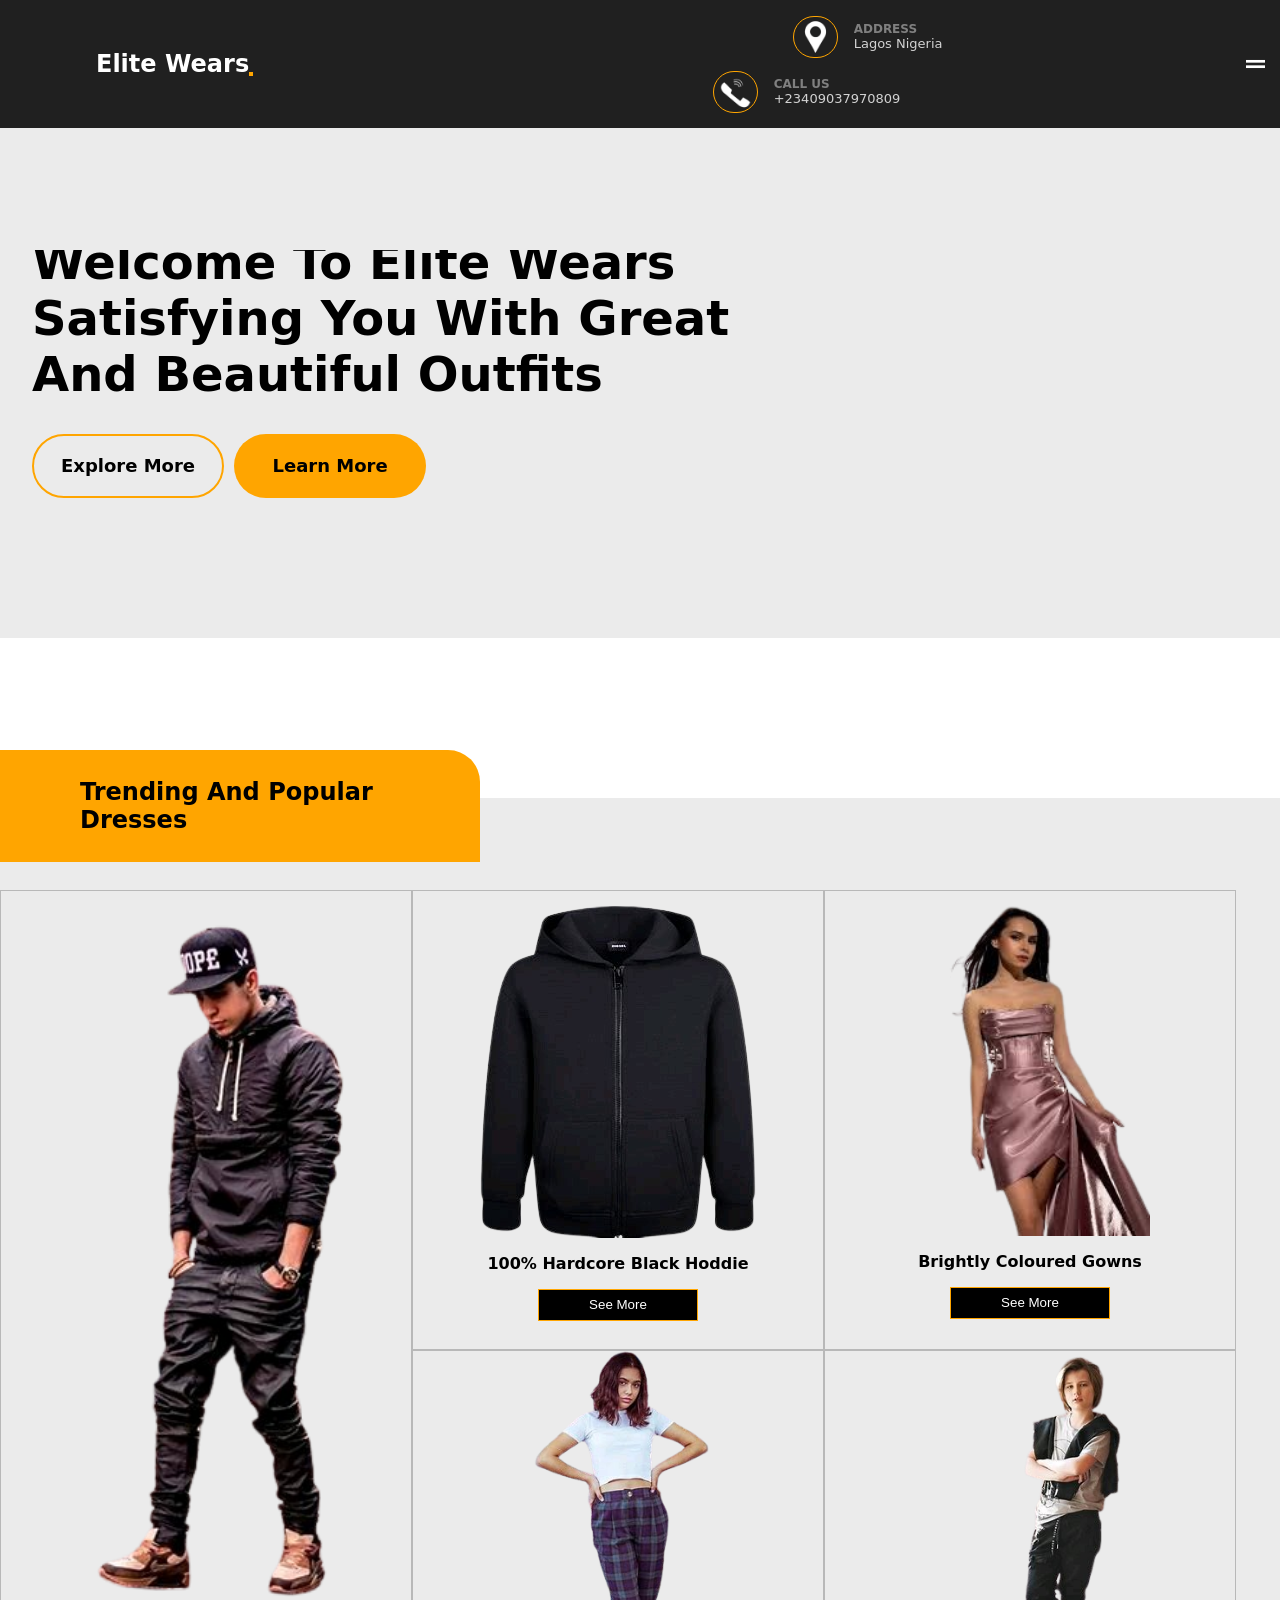
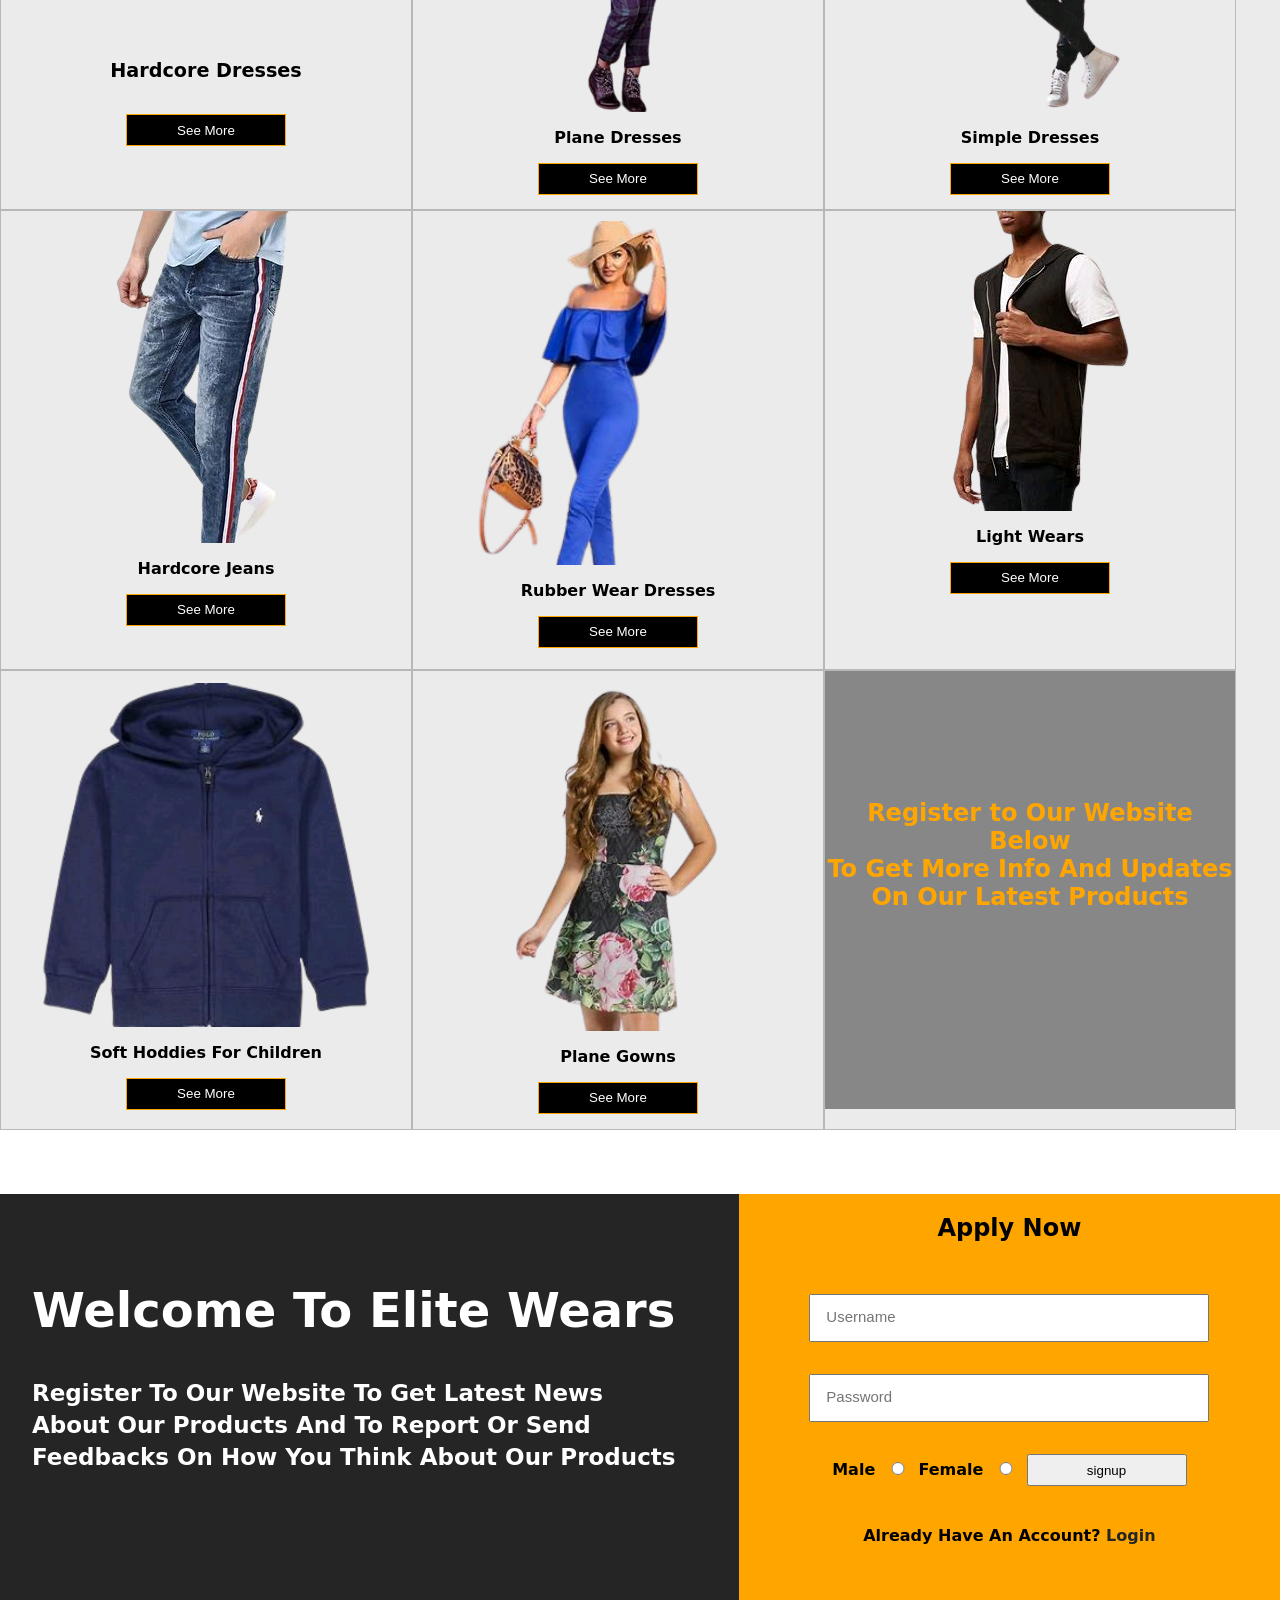
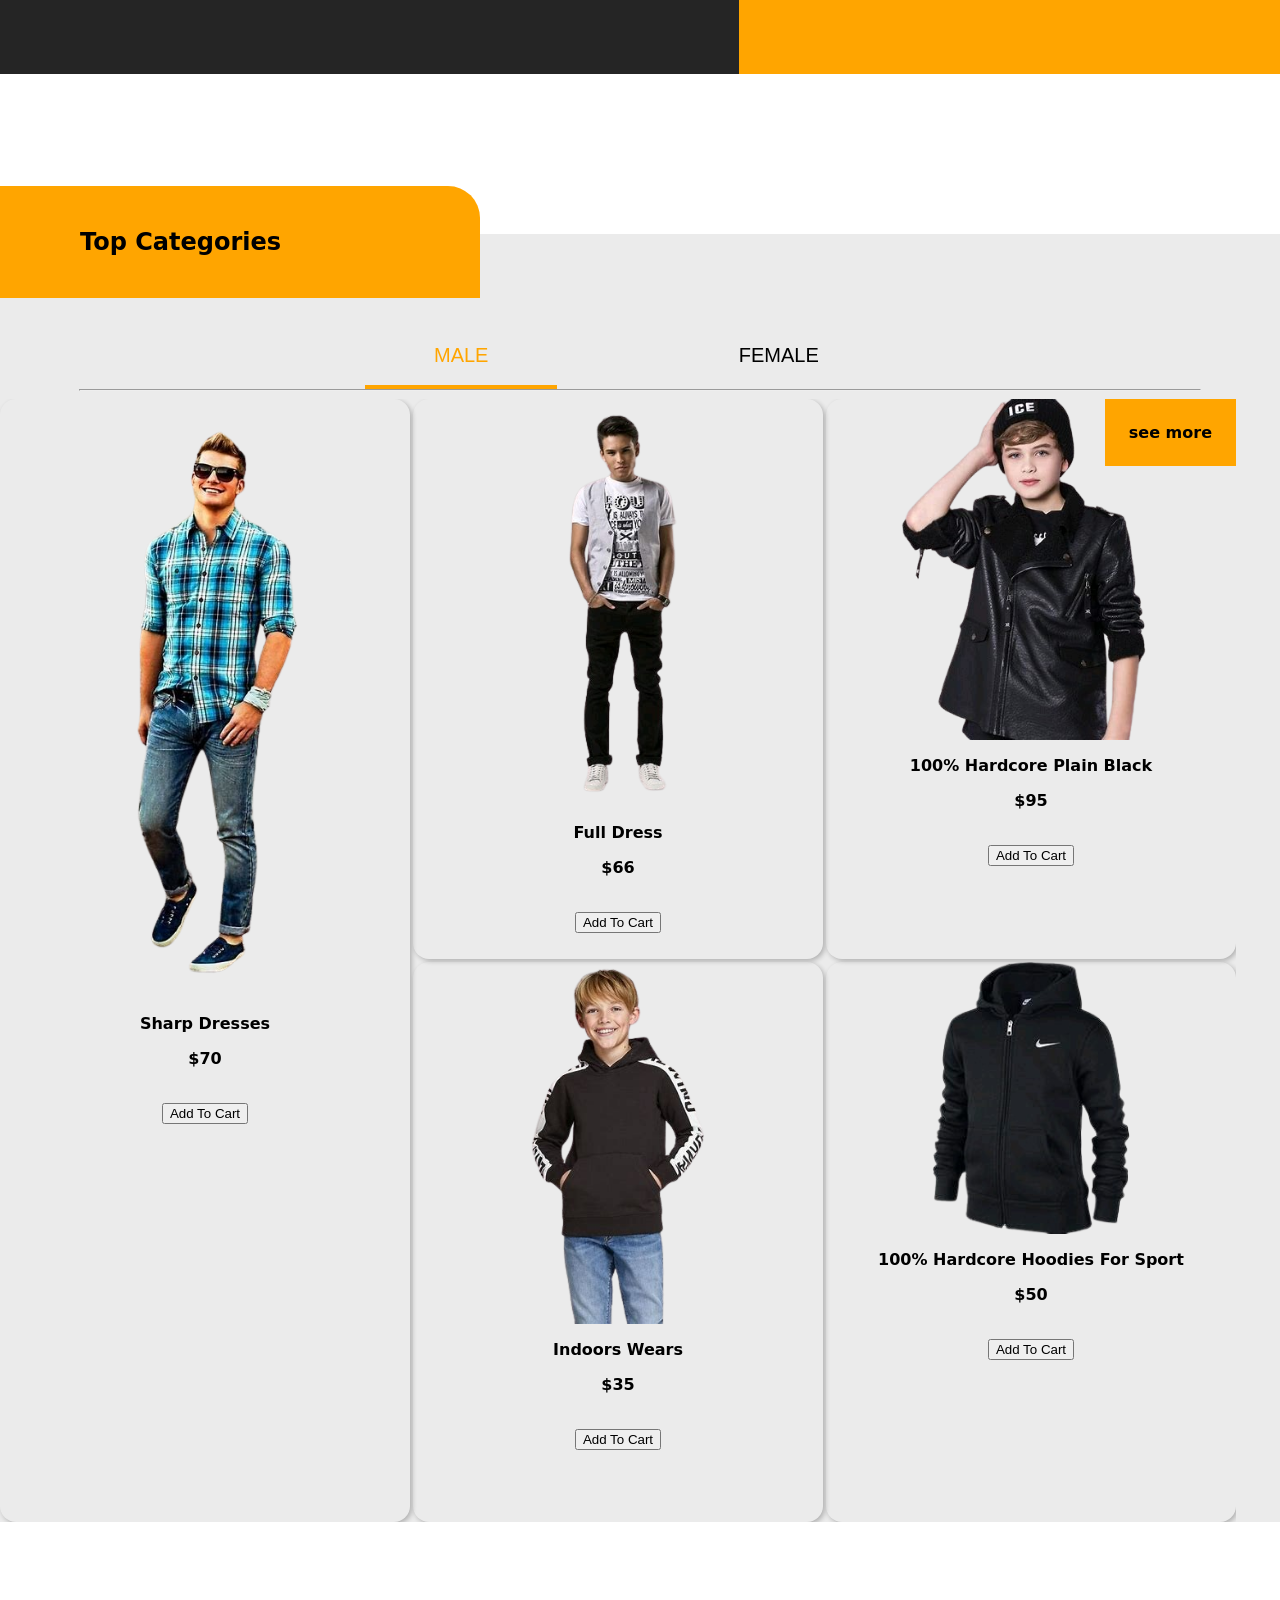
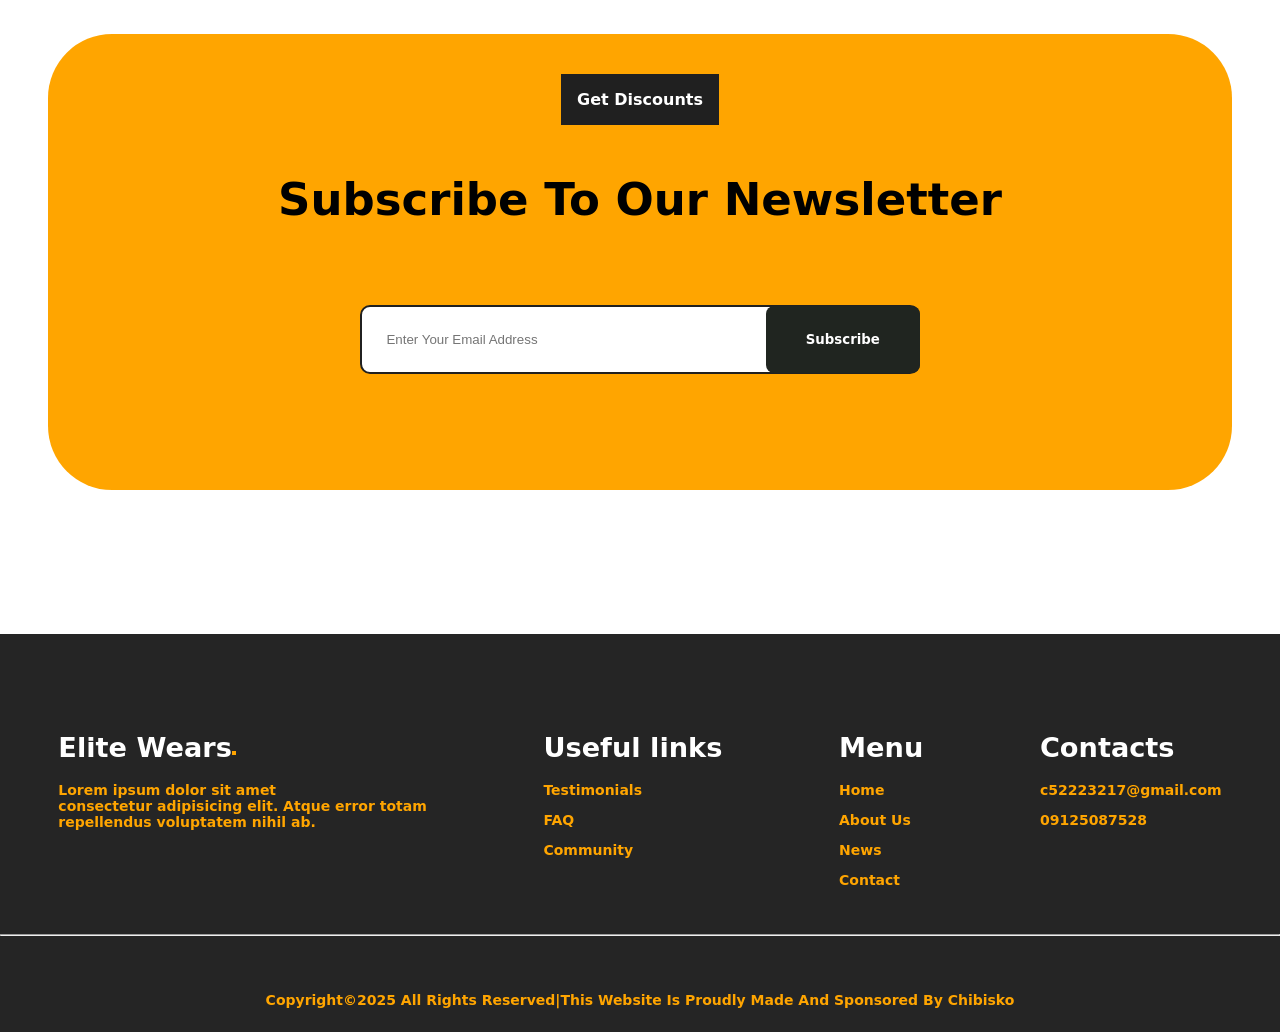
<file: index.html>
<html lang="en">
<head>
    <meta charset="UTF-8">
    <meta name="viewport" content="width=device-width, initial-scale=1.0">
    <title>Elite Wears</title>
    <link rel="stylesheet" href="clothe.css">

    <script src="https://code.jquery.com/jquery-3.7.1.min.js" integrity="sha256-/JqT3SQfawRcv/BIHPThkBvs0OEvtFFmqPF/lYI/Cxo=" crossorigin="anonymous"></script>

    <script> 
       $(document).ready(function() {
        $('.menu').click(function(){
            $('.main2').toggleClass('main3')
        })
       })
    </script>
</head>
<body>
    <!-- start of sroll button -->
    <button class="scroll-button">
        &uArr;
    </button>
    <!-- end of sroll button  -->



    <!-- nav information start -->
    <nav class="information">
        <h1>Elite Wears</h1>

        <div class="enter">
            <div class="location">
                <img src="./img/lo-removebg-preview.png" alt="">
                <p><span>ADDRESS</span> <br>
                    Lagos Nigeria
                </p>
            </div>
            
            <div class="phone">
                <img src="./img/ph-removebg-preview.png" alt="">
                <p><span>CALL US</span> <br>
                    +23409037970809
                </p>
            </div>
        </div>

        <span class="menu">&boxH;</span>
    </nav>
<!-- main nav start -->
    <nav class="main">
        <li><a href="">HOME</a></li>
        <li><a href="">ABOUT</a></li>
        <li><a href="">SERVICES</a></li>
        <li><a href="">BLOG</a></li>
        <li><a href="">CONTACT</a></li>

        <input type="text" placeholder="search for any dress of your choice">
    </nav>

    <!-- main nav end -->

    <!-- start of media-section -->
    <nav class="main2">
        <li><a href="">HOME</a></li>
        <li><a href="">ABOUT</a></li>
        <li><a href="">SERVICES</a></li>
        <li><a href="">BLOG</a></li>
        <li><a href="">CONTACT</a></li>

        <input type="text" placeholder="search for any dress of your choice">

        <h1>ELITE WEARS</h1>
    </nav>
    <!-- end of media-section -->

<!-- start of hdr -->

<header class="header">
    <div class="translate">
    <h1 class="h1">Welcome To Elite Wears <br>Satisfying You With Great <br> And Beautiful Outfits</h1>
    <p><a href=""><button class="explore">Explore More</button></a>
    <a href=""><button class="learn">Learn More</button></a>
    </p>
 </div>

    <img class="image" src="./img/d3-removebg-preview.png" alt="">
</header>
<!-- end of header -->



<!-- start of products container -->

<div class="products-container">
    <div class="title">
        Trending And Popular Dresses
    </div>

    <div class="products-grid">
        <div class="dress-container drc1">
            <img src="./img/eb5ccca5fe44b8fc112e5a278efada3e-removebg-preview.png" alt="">
            <p>Hardcore Dresses</p><br>
            <a href=""><button>See More</button></a>

        </div>

        <div class="dress-container drc2">
            <img src="./img/e05eda39ebef544b2165b4aa9f1a18c7-removebg-preview.png" alt="">
            <p>100% Hardcore Black Hoddie</p>
            <a href=""><button>See More</button></a>
        </div>
        
        <div class="dress-container drc3">
            <img src="./img/d88-removebg-preview.png" alt="">
            <p>Brightly Coloured Gowns</p>
            <a href=""><button>See More</button></a>
        </div>

        <div class="dress-container drc4">
            <img src="./img/d094042a1362e011aa8edb8116d7440d-removebg-preview.png" alt="">
            <p>Plane Dresses</p>
            <a href=""><button>See More</button></a>
        </div>

        <div class="dress-container drc5">
            <img src="./img/bc4916194ad16f5e3db60e88f94b69bc-removebg-preview.png" alt="">
            <p>Simple Dresses</p>
            <a href=""><button>See More</button></a>
        </div>

        <div class="dress-container drc6">
            <img src="./img/142ddfac6110e57dc596422a64d3760e-removebg-preview.png" alt="">
            <p>Hardcore Jeans</p>
            <a href=""><button>See More</button></a>
        </div>

        <div class="dress-container drc7">
            <img src="./img/14572732117736f9ef529be5797c9958-removebg-preview.png" alt="">
            <p>Rubber Wear Dresses</p>
            <a href=""><button>See More</button></a>
        </div>

        <div class="dress-container drc8">
            <img src="./img/1ef19d4d69cb48ee73aa814503c0f353-removebg-preview.png" alt="">
            <p>Light Wears</p>
            <a href=""><button>See More</button></a>
        </div>

        <div class="dress-container drc9">
            <img src="./img/395b1e081e83455e0501576ee7f2bbf9-removebg-preview (1).png" alt="">
            <p>Soft Hoddies For Children</p>
            <a href=""><button>See More</button></a>
        </div>
        <div class="dress-container drc10">
            <img src="./img/04c1b7b9b6efa2a53db0a6052aea8554-removebg-preview.png" alt="">
            <p>Plane Gowns</p>
            <a href=""><button>See More</button></a>
        </div>

        <div class="dress-container">
            <div class="drc11">
                <video muted autoplay loop plays="inline">
                    <source src="./img/2020 Fashion for Teens - Search Images.mp4">
                </video>

                <h2>Register to Our Website Below <br>
                To Get More Info And Updates <br>On Our Latest Products</h2>
            </div>
        </div>
    </div>

</div>

<!-- end of products container -->


<!-- start of form container -->

<section class="section1">
    <div class="child">
        <h1>Welcome To Elite Wears</h1>
        <p>Register To Our Website To Get Latest News <br> About Our Products And To Report Or Send <br>Feedbacks On How You Think About Our Products</p>
    </div>
    <form class="form" action="http://localhost:8000/auth/register" method="post">
        <h1>Apply Now</h1>
        <input type="text" required minlength="3" placeholder="Username" class="user" name="Username">
        <input type="password" required minlength="5" placeholder="Password" class="pass" name="password"><br>
        <label for="male">Male</label>
        <input id="male" type="radio" name="gender" value="Male">
        <label for="female">Female</label>
        <input id="female" type="radio" name="gender" value="Female">
        <input type="submit" value="signup" class="but">
       
        <p>Already Have An Account? <a href="">Login</a></p>


    </form>
</section>

<!-- end of form-container -->

<!-- start of gender-wears-container -->

<div class="gender-wears">
    <div class="description">
        Top Categories
    </div>

    <button class="but" data-product-id="1">MALE</button>
    <button class="but" data-product-id="2">FEMALE</button>
    <hr>
    

    <div class="gender-grid">
        <div class="all"><a href="">See More</a></div>
      
    </div>
</div>

<!-- end of gender-wears-container -->

<!-- start of newsletter -->

<div class="newsletter">
    <span>Get Discounts</span>
    <h4>Subscribe To Our Newsletter</h4><br>

    <input type="email" name="email" placeholder="Enter Your Email Address">
        <button>Subscribe</button>
</div>

<!-- end of newsletter -->


<!-- start of footer -->

<footer class="footer">
    <div class="sub-footer">
        <div>
        <h1 class="footer-logo">Elite Wears</h1>
        <p style="color: orange;">Lorem ipsum dolor sit amet <br>consectetur adipisicing elit. Atque error totam <br>repellendus voluptatem nihil ab.</p>
    </div>
        
            <div>
        <h1>Useful links</h1>
        <p><a href="">Testimonials</a></p>
        <p><a href="">FAQ</a></p>
        <p><a href="">Community</a></p>
    </div>
        
    <div>
        <h1>Menu</h1>
        <p><a href="">Home</a></p>
        <p><a href="">About Us</a></p>
        <p><a href="">News</a></p>
        <p><a href="">Contact</a></p>
    </div>

    <div>
        <h1>Contacts</h1>
        <p><a href="">c52223217@gmail.com</a></p>
        <p><a href="">09125087528</a></p>
    </div>
    </div>
    <hr>
    <div class="copy">
       Copyright&copy;2025 All Rights Reserved|This Website Is Proudly Made And Sponsored By Chibisko
    </div>
</footer>

<!-- end of footer -->

<script type="module" src="/clothe.js"></script>
</body>
</html>
</file>
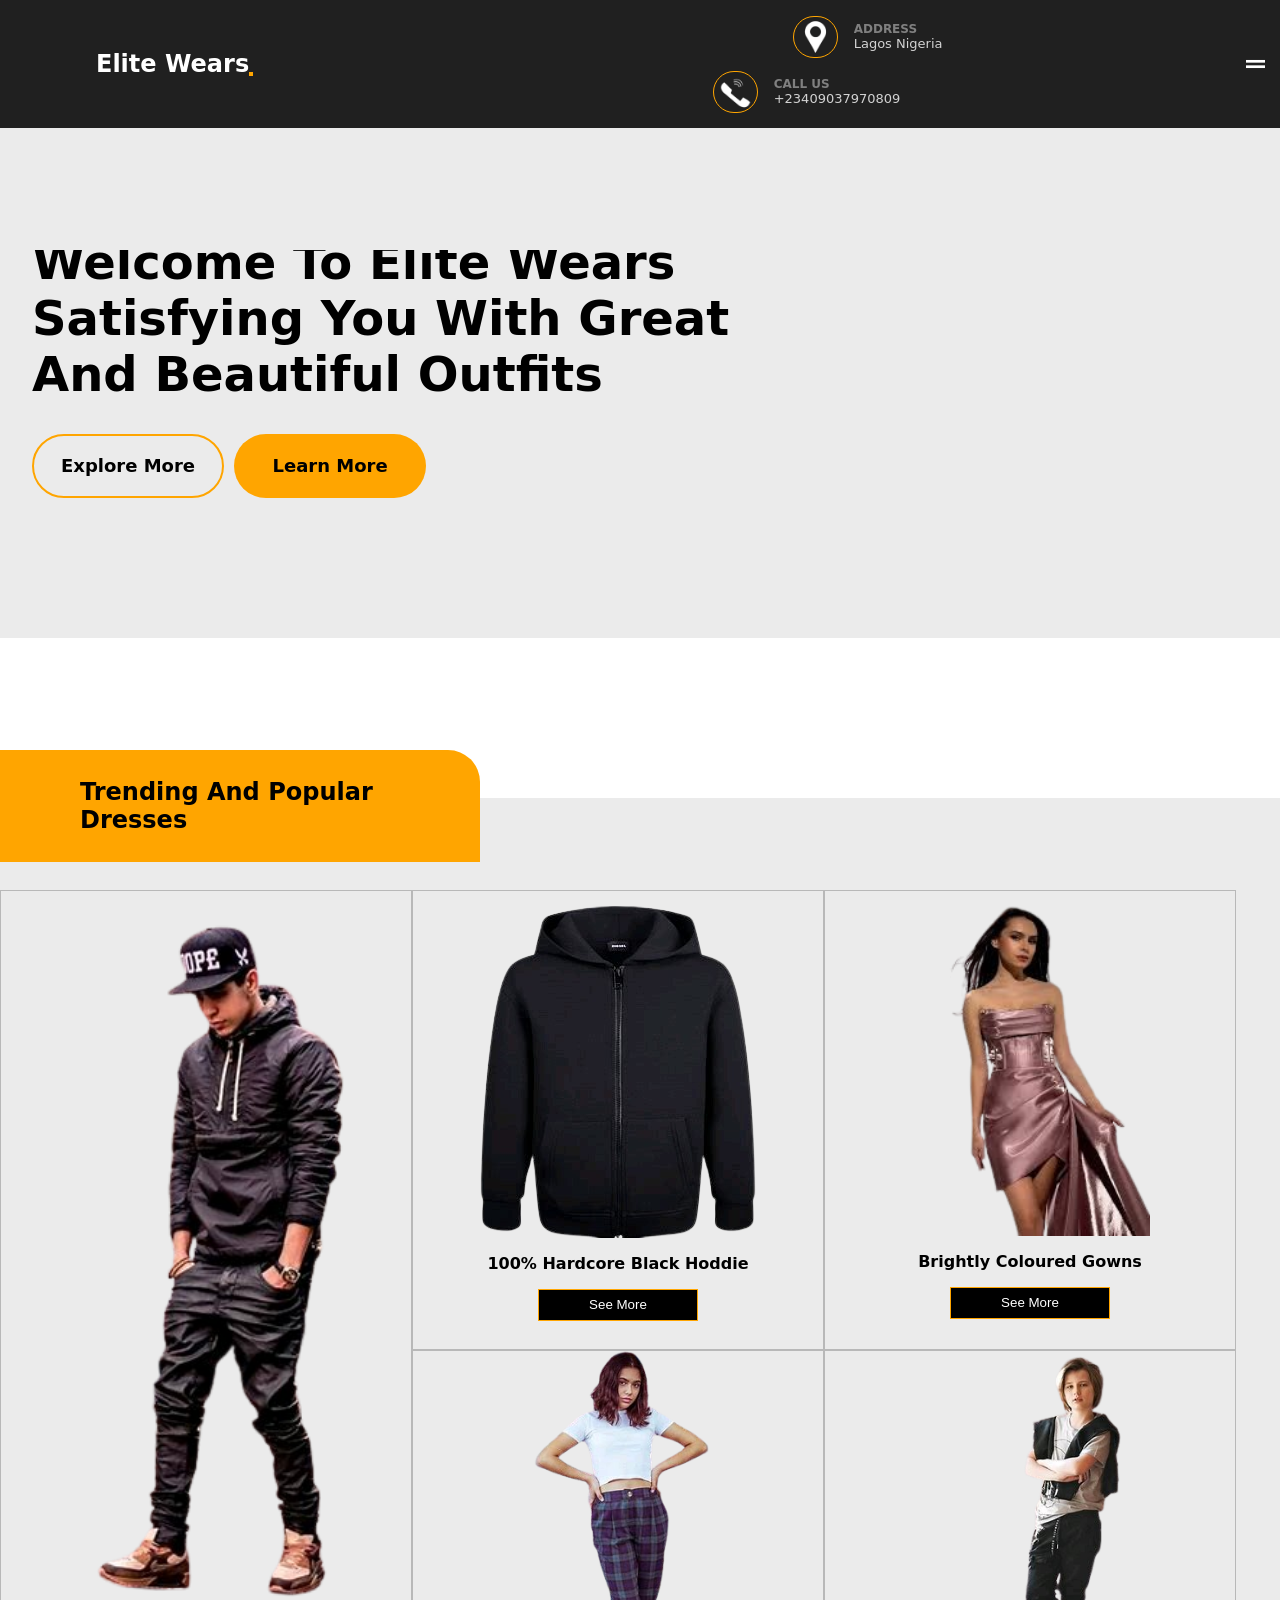
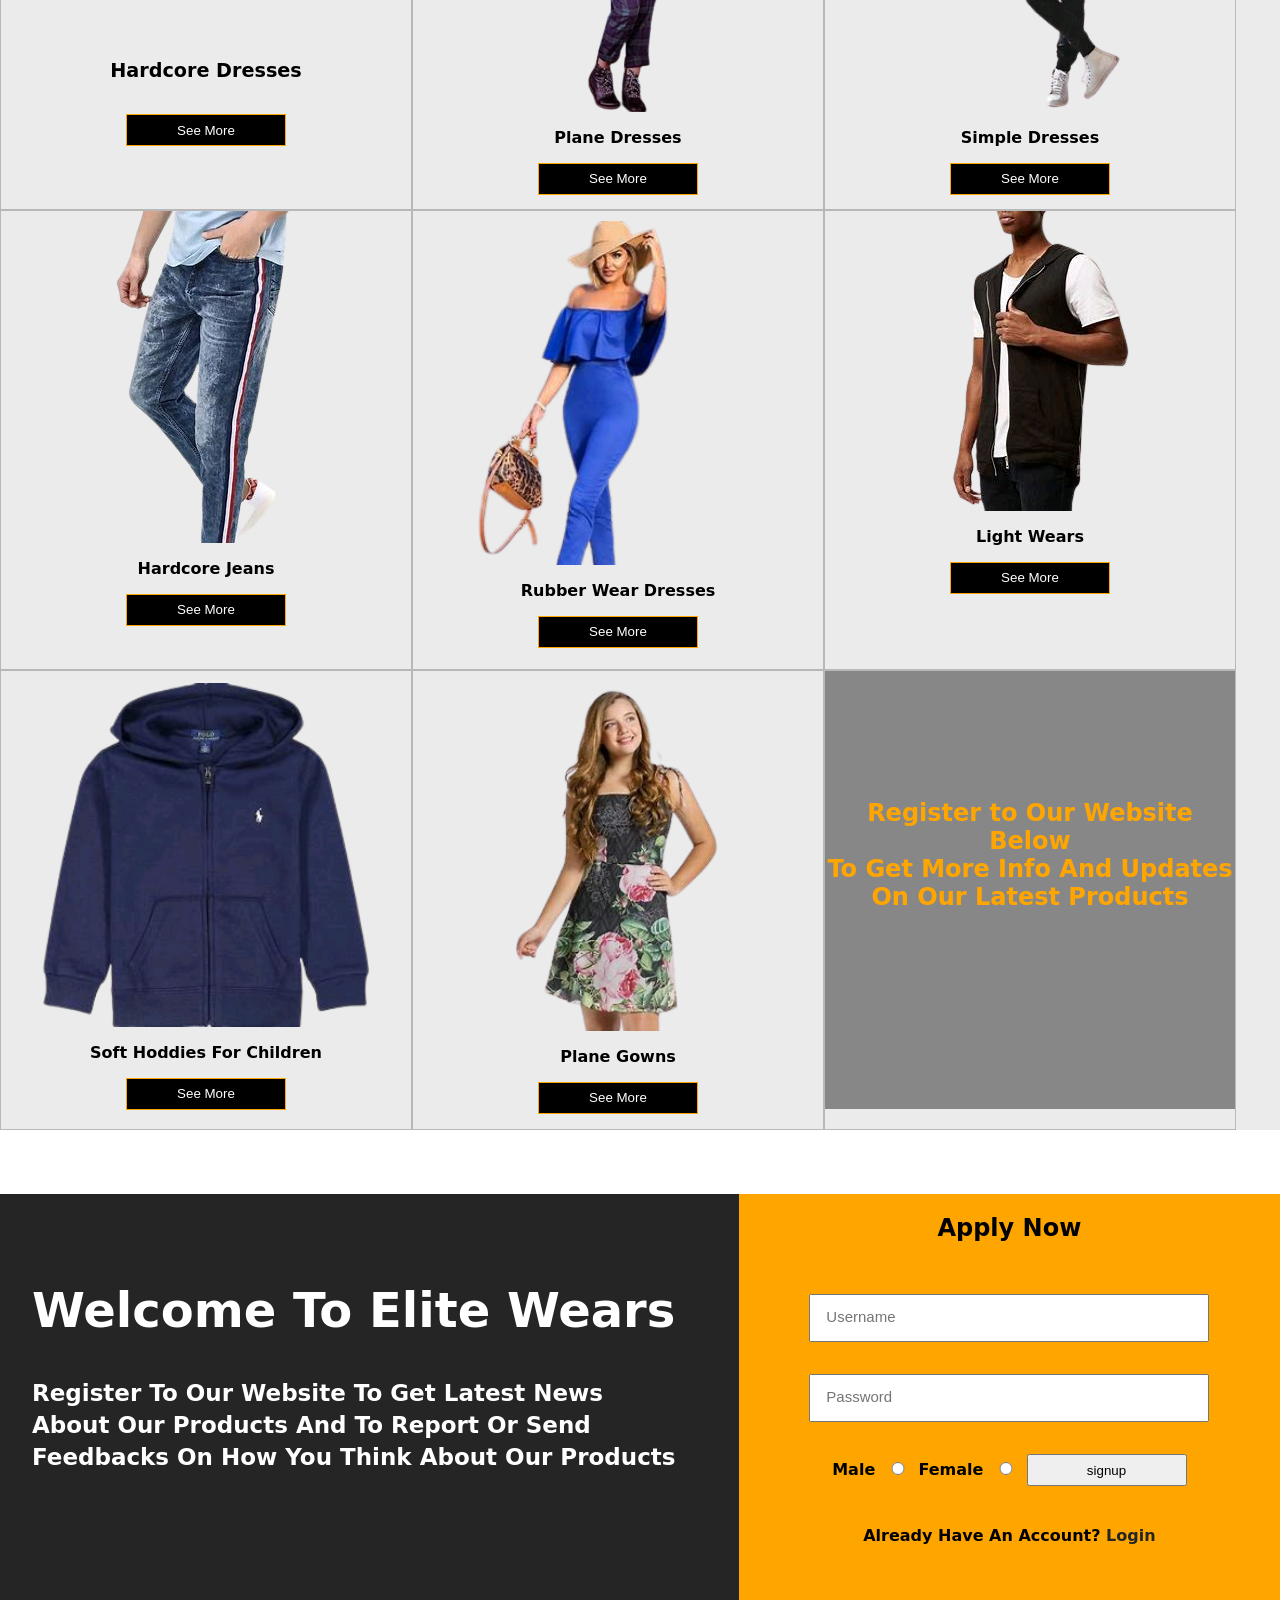
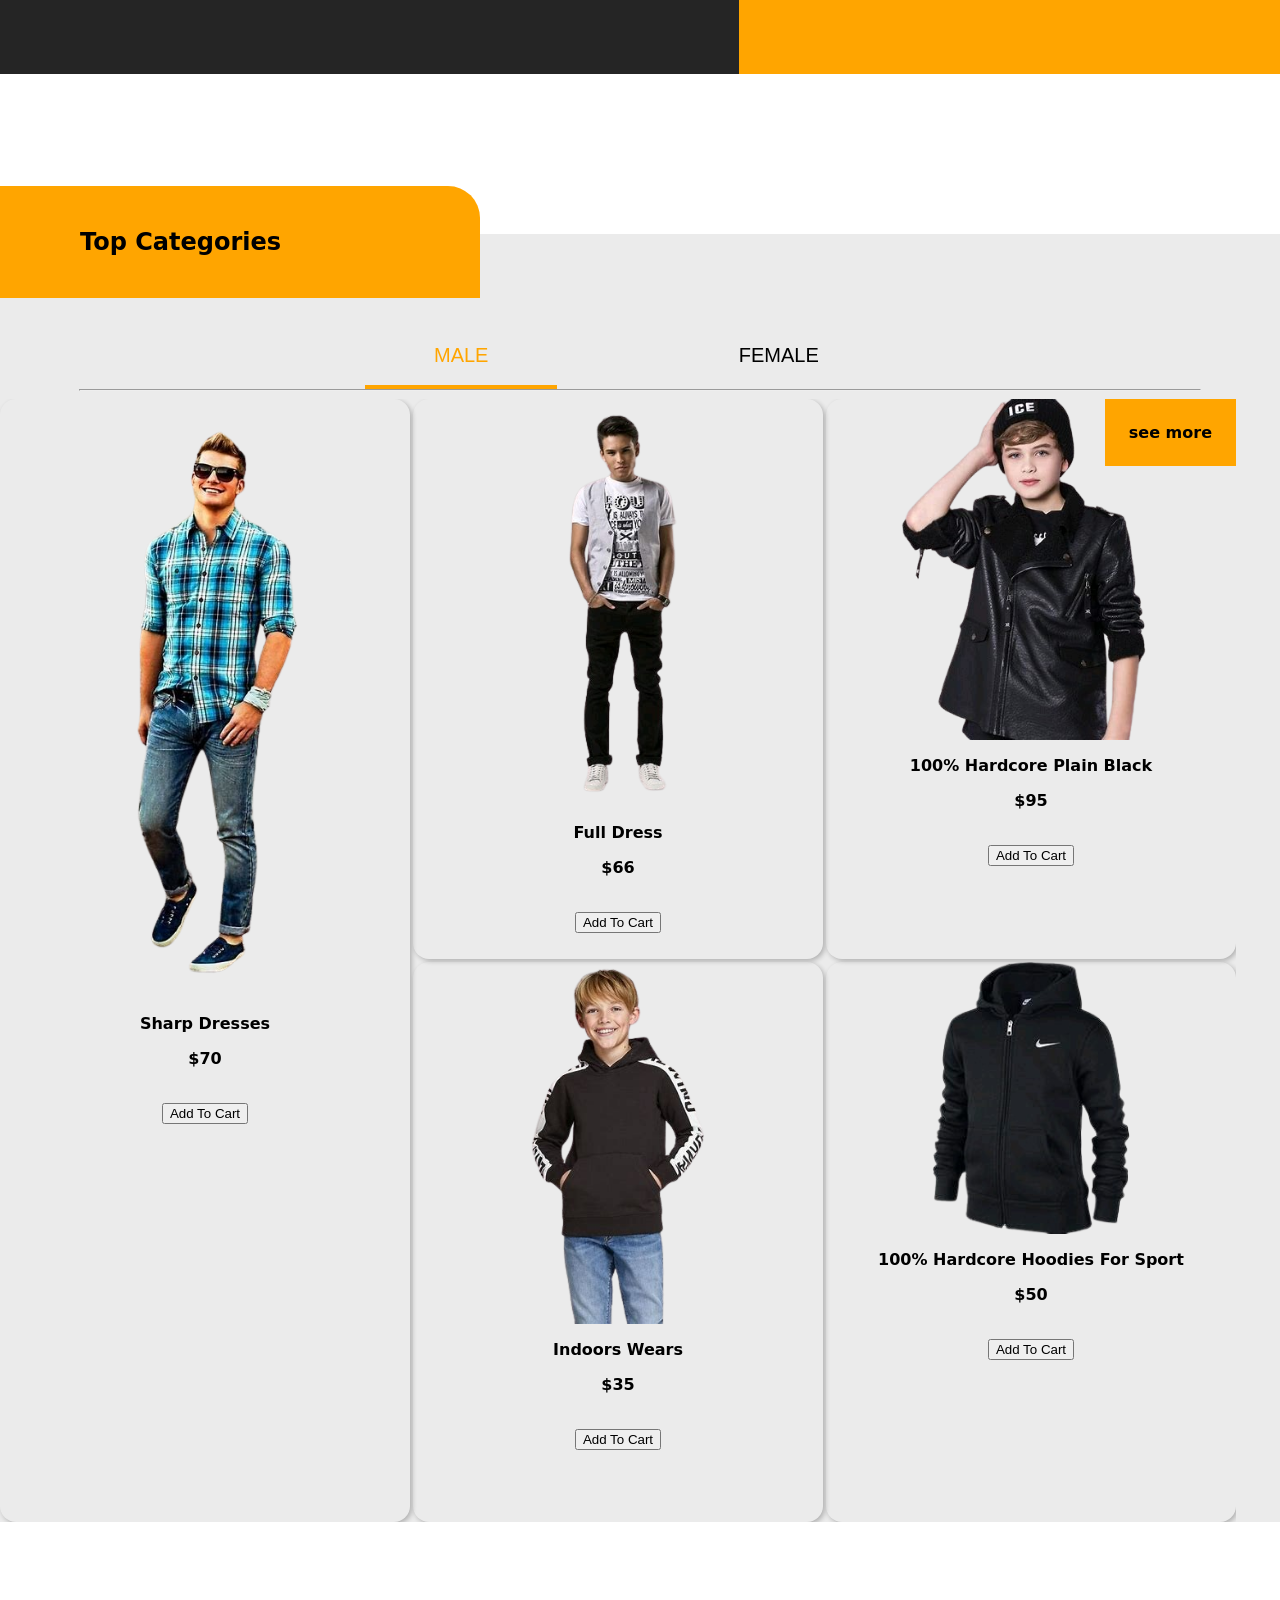
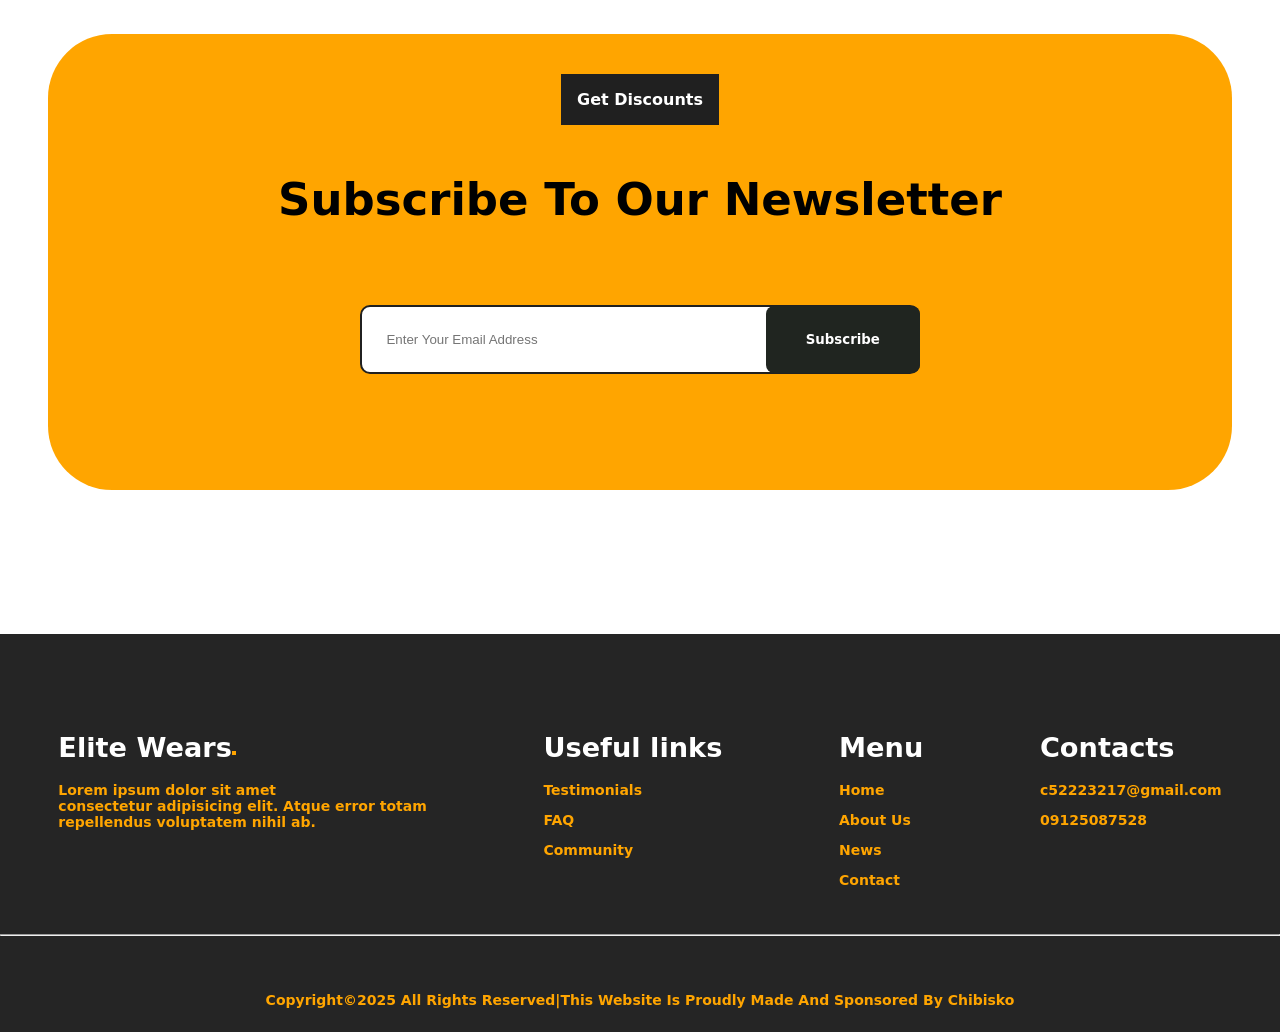
<file: clothe.html>
<html lang="en">
<head>
    <meta charset="UTF-8">
    <meta name="viewport" content="width=device-width, initial-scale=1.0">
    <title>Elite Wears</title>
    <link rel="stylesheet" href="clothe.css">

    <script src="https://code.jquery.com/jquery-3.7.1.min.js" integrity="sha256-/JqT3SQfawRcv/BIHPThkBvs0OEvtFFmqPF/lYI/Cxo=" crossorigin="anonymous"></script>

    <script> 
       $(document).ready(function() {
        $('.menu').click(function(){
            $('.main2').toggleClass('main3')
        })
       })
    </script>
</head>
<body>
    <!-- start of sroll button -->
    <button class="scroll-button">
        &uArr;
    </button>
    <!-- end of sroll button  -->



    <!-- nav information start -->
    <nav class="information">
        <h1>Elite Wears</h1>

        <div class="enter">
            <div class="location">
                <img src="./img/lo-removebg-preview.png" alt="">
                <p><span>ADDRESS</span> <br>
                    Lagos Nigeria
                </p>
            </div>
            
            <div class="phone">
                <img src="./img/ph-removebg-preview.png" alt="">
                <p><span>CALL US</span> <br>
                    +23409037970809
                </p>
            </div>
        </div>

        <span class="menu">&boxH;</span>
    </nav>
<!-- main nav start -->
    <nav class="main">
        <li><a href="">HOME</a></li>
        <li><a href="">ABOUT</a></li>
        <li><a href="">SERVICES</a></li>
        <li><a href="">BLOG</a></li>
        <li><a href="">CONTACT</a></li>

        <input type="text" placeholder="search for any dress of your choice">
    </nav>

    <!-- main nav end -->

    <!-- start of media-section -->
    <nav class="main2">
        <li><a href="">HOME</a></li>
        <li><a href="">ABOUT</a></li>
        <li><a href="">SERVICES</a></li>
        <li><a href="">BLOG</a></li>
        <li><a href="">CONTACT</a></li>

        <input type="text" placeholder="search for any dress of your choice">

        <h1>ELITE WEARS</h1>
    </nav>
    <!-- end of media-section -->

<!-- start of hdr -->

<header class="header">
    <div class="translate">
    <h1 class="h1">Welcome To Elite Wears <br>Satisfying You With Great <br> And Beautiful Outfits</h1>
    <p><a href=""><button class="explore">Explore More</button></a>
    <a href=""><button class="learn">Learn More</button></a>
    </p>
 </div>

    <img class="image" src="./img/d3-removebg-preview.png" alt="">
</header>
<!-- end of header -->



<!-- start of products container -->

<div class="products-container">
    <div class="title">
        Trending And Popular Dresses
    </div>

    <div class="products-grid">
        <div class="dress-container drc1">
            <img src="./img/eb5ccca5fe44b8fc112e5a278efada3e-removebg-preview.png" alt="">
            <p>Hardcore Dresses</p><br>
            <a href=""><button>See More</button></a>

        </div>

        <div class="dress-container drc2">
            <img src="./img/e05eda39ebef544b2165b4aa9f1a18c7-removebg-preview.png" alt="">
            <p>100% Hardcore Black Hoddie</p>
            <a href=""><button>See More</button></a>
        </div>
        
        <div class="dress-container drc3">
            <img src="./img/d88-removebg-preview.png" alt="">
            <p>Brightly Coloured Gowns</p>
            <a href=""><button>See More</button></a>
        </div>

        <div class="dress-container drc4">
            <img src="./img/d094042a1362e011aa8edb8116d7440d-removebg-preview.png" alt="">
            <p>Plane Dresses</p>
            <a href=""><button>See More</button></a>
        </div>

        <div class="dress-container drc5">
            <img src="./img/bc4916194ad16f5e3db60e88f94b69bc-removebg-preview.png" alt="">
            <p>Simple Dresses</p>
            <a href=""><button>See More</button></a>
        </div>

        <div class="dress-container drc6">
            <img src="./img/142ddfac6110e57dc596422a64d3760e-removebg-preview.png" alt="">
            <p>Hardcore Jeans</p>
            <a href=""><button>See More</button></a>
        </div>

        <div class="dress-container drc7">
            <img src="./img/14572732117736f9ef529be5797c9958-removebg-preview.png" alt="">
            <p>Rubber Wear Dresses</p>
            <a href=""><button>See More</button></a>
        </div>

        <div class="dress-container drc8">
            <img src="./img/1ef19d4d69cb48ee73aa814503c0f353-removebg-preview.png" alt="">
            <p>Light Wears</p>
            <a href=""><button>See More</button></a>
        </div>

        <div class="dress-container drc9">
            <img src="./img/395b1e081e83455e0501576ee7f2bbf9-removebg-preview (1).png" alt="">
            <p>Soft Hoddies For Children</p>
            <a href=""><button>See More</button></a>
        </div>
        <div class="dress-container drc10">
            <img src="./img/04c1b7b9b6efa2a53db0a6052aea8554-removebg-preview.png" alt="">
            <p>Plane Gowns</p>
            <a href=""><button>See More</button></a>
        </div>

        <div class="dress-container">
            <div class="drc11">
                <video muted autoplay loop plays="inline">
                    <source src="./img/2020 Fashion for Teens - Search Images.mp4">
                </video>

                <h2>Register to Our Website Below <br>
                To Get More Info And Updates <br>On Our Latest Products</h2>
            </div>
        </div>
    </div>

</div>

<!-- end of products container -->


<!-- start of form container -->

<section class="section1">
    <div class="child">
        <h1>Welcome To Elite Wears</h1>
        <p>Register To Our Website To Get Latest News <br> About Our Products And To Report Or Send <br>Feedbacks On How You Think About Our Products</p>
    </div>
    <form class="form" action="http://localhost:8000/auth/register" method="post">
        <h1>Apply Now</h1>
        <input type="text" required minlength="3" placeholder="Username" class="user" name="Username">
        <input type="password" required minlength="5" placeholder="Password" class="pass" name="password"><br>
        <label for="male">Male</label>
        <input id="male" type="radio" name="gender" value="Male">
        <label for="female">Female</label>
        <input id="female" type="radio" name="gender" value="Female">
        <input type="submit" value="signup" class="but">
       
        <p>Already Have An Account? <a href="">Login</a></p>


    </form>
</section>

<!-- end of form-container -->

<!-- start of gender-wears-container -->

<div class="gender-wears">
    <div class="description">
        Top Categories
    </div>

    <button class="but" data-product-id="1">MALE</button>
    <button class="but" data-product-id="2">FEMALE</button>
    <hr>
    

    <div class="gender-grid">
        <div class="all"><a href="">See More</a></div>
      
    </div>
</div>

<!-- end of gender-wears-container -->

<!-- start of newsletter -->

<div class="newsletter">
    <span>Get Discounts</span>
    <h4>Subscribe To Our Newsletter</h4><br>

    <input type="email" name="email" placeholder="Enter Your Email Address">
        <button>Subscribe</button>
</div>

<!-- end of newsletter -->


<!-- start of footer -->

<footer class="footer">
    <div class="sub-footer">
        <div>
        <h1 class="footer-logo">Elite Wears</h1>
        <p style="color: orange;">Lorem ipsum dolor sit amet <br>consectetur adipisicing elit. Atque error totam <br>repellendus voluptatem nihil ab.</p>
    </div>
        
            <div>
        <h1>Useful links</h1>
        <p><a href="">Testimonials</a></p>
        <p><a href="">FAQ</a></p>
        <p><a href="">Community</a></p>
    </div>
        
    <div>
        <h1>Menu</h1>
        <p><a href="">Home</a></p>
        <p><a href="">About Us</a></p>
        <p><a href="">News</a></p>
        <p><a href="">Contact</a></p>
    </div>

    <div>
        <h1>Contacts</h1>
        <p><a href="">c52223217@gmail.com</a></p>
        <p><a href="">09125087528</a></p>
    </div>
    </div>
    <hr>
    <div class="copy">
       Copyright&copy;2025 All Rights Reserved|This Website Is Proudly Made And Sponsored By Chibisko
    </div>
</footer>

<!-- end of footer -->

<script type="module" src="/clothe.js"></script>
</body>
</html>
</file>
<file: clothe.css>
body{
    font-family: system-ui, -apple-system, BlinkMacSystemFont, 'Segoe UI', Roboto, Oxygen, Ubuntu, Cantarell, 'Open Sans', 'Helvetica Neue', sans-serif;
    margin: 0;
    overflow-x: hidden;


}
body::selection{
    background-color: orange;
}

/* start of media-tag */

.main2{
    /* align-items: center; */
    font-family: system-ui, -apple-system, BlinkMacSystemFont, 'Segoe UI', Roboto, Oxygen, Ubuntu, Cantarell, 'Open Sans', 'Helvetica Neue', sans-serif;
    font-weight: bold;
    padding-left: 6rem;
    margin: 0;
    position: fixed;
    bottom: 0;
    top: 0;
    z-index: 200;
    padding-top: 5rem;
    /* justify-content: f; */
    background-color: orange;
    width: 50%;
    margin-left: -50rem;
    display: none;
    transition: all 2s ;
}

.main2 li{
    list-style: none;
    margin-top: 2.5rem;
    
    /* margin-right: 1.2rem; */
}

.main2 li a{
    color: #000000;
    font-size: 2rem;
    text-decoration: none;
    /* margin-top: 2rem; */
   /* padding: 20px 15px; */
    transition: all .5s;

}

.main2 li a:hover{
    background-color: orange;
    color: white;
}

.main2 input{
    /* margin-left: 10rem; */
    padding: 22px;
    width: 22rem;
    border-radius: 10px;
    border: none;
    background: hsla(0, 0%, 100%, 0.87);
    margin-top: 2.5rem;
    font-size: 1rem;
    margin-bottom: 3rem;
    /* margin-right: 1rem; */
    
}

.main2 h1{
    transform: rotate(-90deg);
    margin-top: 30rem;
    white-space: nowrap;
    font-size: 8rem;
    /* background-color: blue; */
    width: 60rem;
    justify-self: center;
    word-spacing: 10px;
    letter-spacing: 3px;
    -webkit-text-stroke: 2px white;
    
}

.main3{
    margin-left: 0;
}

.main2 li{
    transform: translateX(-50rem);
    transition: all 2s;
}

.main3 li:nth-child(1){
    transform: translateX(0);
    transition: all 2s;
}
.main3 li:nth-child(2){
    transform: translateX(0);
    transition: all 2.5s;
}
.main3 li:nth-child(3){
    transform: translateX(0);
    transition: all 3s;
}
.main3 li:nth-child(4){
    transform: translateX(0);
    transition: all 3.5s;
}
.main3 li:nth-child(5){
    transform: translateX(0);
    transition: all 4s;
}
/* end of media-tag */








/* start of sroll-bottom */
.scroll-button{
    height: 4rem;
    width: 4rem;
    font-size: 20px;
    border-radius: 2rem;
    background: #000000;
    border: 1px solid orange;
    color: white;
    filter: drop-shadow(2px 2px 5px black);
    position: fixed;
    right: 12px;
    bottom: 12px;
    z-index: 1000;
    cursor: pointer;
    opacity: 0;
    transition: all 1s;
}

.scroll-button.scroll{
    opacity: 1;
}
/* end of scroll-button*/

/* start of nav information */
.information{
    display: flex;
    height: 6rem;
    background: #202020;
    color: white;
    align-items: center;
    position: relative;
    padding-left: 6rem;
}

.information h1{
    margin-right: 2rem;
    
}

.information h1::after{
    content: '';
    position: absolute;
    border: 2px solid orange;
    bottom: 35px;
}

.information .menu{
    display: none;
    cursor: pointer;
}

.location,.phone{
    margin-left: 20rem;
    display: inline-flex;
    align-items: center;
}

.location span{
    font-size: 15px;
    color: #808080;
    font-weight: bold;
}

.location p{
    color: #ffffffcc;
    font-size: 15px;
}

.location img{
    height: 3.5rem;
    object-fit: cover;
    border-radius: 2rem;
    margin-right: 1rem;
    border: 1px solid orange;
    
}

.phone span{
    font-size: 15px;
    color: #808080;
    font-weight: bold;
}

.phone img{
    height: 3.5rem;
    object-fit: cover;
    border-radius: 2rem;
    margin-right: 1rem;
    border: 1px solid orange;
    
}

.phone p{
    color: #ffffffcc;
    font-size: 15px;
}

.phone{
    margin-left: 15rem;
}

/* end of nav information */

/* start of main nav */

.main{
    display: flex;
    height: 4rem;
    align-items: center;
    font-family: system-ui, -apple-system, BlinkMacSystemFont, 'Segoe UI', Roboto, Oxygen, Ubuntu, Cantarell, 'Open Sans', 'Helvetica Neue', sans-serif;
    font-weight: bold;
    padding-left: 6rem;
    margin: 0;
    background-color: orange;
}

.main li{
    list-style: none;
    margin-right: 1.2rem;
}

.main li a{
    color: #000000;
    font-size: 15px;
    text-decoration: none;
   padding: 20px 15px;
    transition: all .5s;

}

.main li a:hover{
    background-color: orange;
    color: white;
}

.main input{
    margin-left: 10rem;
    padding: 20px;
    width: 25rem;
    border-radius: 10px;
    border: none;
    background: hsla(0, 0%, 100%, 0.87);
}


/* end of main nav */

/* start of header */

.header{
    align-items: center;
    height: 31.7rem;
    background-color: hsl(0, 0%, 92%);
    display: flex;
    padding-bottom: 2.5px;
    padding-left: 2rem;
    
}

.header h1{
    font-size: 3rem;
    margin-top: -1rem;
   
}

.header .explore,.header .learn{
    font-family: system-ui, -apple-system, BlinkMacSystemFont, 'Segoe UI', Roboto, Oxygen, Ubuntu, Cantarell, 'Open Sans', 'Helvetica Neue', sans-serif;
    height: 4rem;
    width: 12rem;
    font-weight: bold;
    background-color: orange;
    font-size: 18px;
    border-radius: 2rem;
    border: none;
    transition: all .5s;
    cursor: pointer;

}

.header .explore{
    margin-right: 5px;
    border: 2px solid orange;
    background: transparent;
}

.header .explore:hover{
    background-color: hsl(39, 100%, 48%);
    color: white;
}

.header a{
    text-decoration: none;
}

.header img{
    width: 25rem;
    margin-left: 15rem;
    transform: translateY(-50rem);
    opacity: 0;
    transition: all 2s;
}


.translate{
    transform: translateX(-50rem);
    transition: all 2s;
    opacity: 0;
}

 .translate.show{
    transform: translateX(0);
    opacity: 1;
}

.image.showimage{
    transform: translateY(0);
    opacity: 1;
}

/* end of header */

/* start of products-container */

.products-container{
    background-color: hsl(0, 0%, 92%);
    position: relative;
    margin-top: 10rem;
    font-family: system-ui, -apple-system, BlinkMacSystemFont, 'Segoe UI', Roboto, Oxygen, Ubuntu, Cantarell, 'Open Sans', 'Helvetica Neue', sans-serif;
    font-weight: bold;
    padding-top: 12px;
}


.products-container .title{
    position: absolute;
    height: 7rem;
    background-color: orange;
    
    align-content: center;
    width: 40rem;
    font-size: 1.7rem;
    padding-left: 5rem;
    top: -3rem;
    border-top-right-radius: 2rem;
  
}

.products-container .products-grid{
    display: grid;
    grid-template-columns: repeat(3, 450px);
    grid-template-rows: repeat(4, 460px);
    margin-top: 5rem;
    bottom: 12px;
    text-align: center;

}

.products-container .products-grid .dress-container{
   border: 1px solid rgba(0, 0, 0, 0.219);
    
}

.products-container .products-grid .dress-container button{
    background-color: black;
    color: white;
    border: 1px solid orange;
    width: 10rem;
    height: 2rem;
    cursor: pointer;
}

.products-container .products-grid .drc1{
   grid-row: 1/3;
   font-size: 1.2rem;
}

.drc1 img{
    width: 30rem;
}

.drc1 p{
    margin:0;
    margin-top: 3rem;
}

.drc1 button{
    margin-top: 0.6rem;
    width: 10rem;
    height: 2rem;
}

.drc2 {
    padding-top: 15px;
}

.drc3 img{
    width: 15rem;
}


.drc4 img{
    width: 18rem;
}

.drc5 img{
    width: 18rem;
}

.drc7{
   padding-top: 10px; 
}

.drc7 img{
    width: 21.5rem;
}

.drc9{
    padding-top: 12px;
}

.drc9 img{
    width: 21.5rem;
}

.drc10 img{
    width: 22.5rem;
}

.drc11{
    margin: 0;
    position: relative;
    background-color: rgba(0, 0, 0, 0.425);
    /* width: 450px;
    height: 430px; */
    margin-top: -1.2rem;
    height: 457.5px;
    z-index: 100;
   
}

.drc11 video{
    position: absolute;
    mix-blend-mode: color-dodge;
    left: 0;
    top: 0;
    object-fit: cover;
    width: 449px;
    height: 457.5px;
    z-index: -1;
   
}

.drc11 h2{
    color: orange;
    padding-top: 8rem;
}

/* end of products-container */

/* start of form-container */

.section1{
    margin-top: 4rem;
    height: 30rem;
    background-color: #808080;
    display: flex;

    
}

.section1 .child{
    background-color: #252525;
    color: white;
    padding-top: 3rem;
    font-weight: bold;
    width: 47rem;
    padding-left: 2rem;
    
}

.section1 .child h1{
    font-size: 3rem;
    width: 20ch;
    text-wrap: nowrap;
    overflow: hidden;
    animation-name: type;
    animation-duration: 2s;
    animation-iteration-count: infinite;
   
    
}

@keyframes type{
    from{
        width: 0ch;
    }
}

.section1 .child p{
    font-size: 23px;
    line-height: 2rem;
}

form{
    background-color: orange;
    width: 36rem;
   text-align: center;
   font-family: system-ui, -apple-system, BlinkMacSystemFont, 'Segoe UI', Roboto, Oxygen, Ubuntu, Cantarell, 'Open Sans', 'Helvetica Neue', sans-serif;
   font-weight: bold;
   height: 30rem;
}

form :is(input[type='text'], input[type='password']){
    width: 25rem;
    height: 3rem;
    margin-top: 2rem;
    padding-left: 15px;
}

form input::placeholder{
    font-size: 15px;
    
}

form input[type=submit]{
    width: 10rem;
    height: 2rem;
    cursor: pointer;
}
form input[type=radio]{
    width: 24px;
    margin-top: 2.5rem;
    
}

form p{
    margin-top: 2.5rem;
}

form p a{
    color: #252525;
    text-decoration: none;
}

/* end of form-container */


/* start of gender wears */
.gender-wears{
    font-family: system-ui, -apple-system, BlinkMacSystemFont, 'Segoe UI', Roboto, Oxygen, Ubuntu, Cantarell, 'Open Sans', 'Helvetica Neue', sans-serif;
    font-weight: bold;
    /* height: 31rem; */
    margin-top: 10rem;
    background-color:hsl(0, 0%, 92%);
    position: relative;
    padding-top: 12px;
    text-align: center;
    /* z-index: 100; */
    
}

.gender-wears .description{
    text-align: left;
    position: absolute;
    height: 7rem;
    background-color: orange;
    align-content: center;
    width: 40rem;
    font-size: 1.7rem;
    padding-left: 5rem;
    top: -3rem;
    border-top-right-radius: 2rem;
}

.gender-wears :is(.but){
    /* text-align: center; */
    /* margin-left: auto; */
    align-self: center;
    margin-top: 5rem;
    width: 18rem;
    font-size: 20px;
    margin-right: 7rem;
    padding:18px;
    border: none;
    background-color: transparent;
    cursor: pointer;
    /* transition: all 1.5s; */
}

.gender-wears :is(.but):focus{
    border-bottom: 4px solid orange;
    color: orange;
}

.gender-wears .color{
    border-bottom: 4px solid orange;
    color: orange;
}



.gender-wears hr{
    margin-top: 0.5px;
    width: 70rem;
    margin-bottom: 8px;
    /* z-index: -5; */
}

.gender-wears .gender-grid{
    position: relative;
    display: grid;
    display: grid;
    grid-template-columns: repeat(3, 448px);
    grid-template-rows: repeat(2, 560px);
    text-align: center;
    /* border: 2px solid black; */
    gap: 3px;

}

.gender-wears .gender-grid .all{
    position: absolute;
    background-color: orange;
    color: black;
    right: 0;
    padding: 1.5rem;
}

.gender-wears .gender-grid::before{
    content: '';
    content: 'see more';
    position: absolute;
    background-color: orange;
    color: black;
    right: 0;
    padding: 1.5rem;
}

.gender-wears .gender-grid #gc{
    /* border: 1px solid rgba(0, 0, 0, 0.288); */
    border-radius: 1rem;
    box-shadow: 2px 2px 5px rgba(0, 0, 0, 0.247);
}

.gender-wears .gender-grid #gc img{
    /* max-width: 50px; */
    max-width: 17rem;
}

/* end of gender wears */

/* start of newsletter */

.newsletter{
    margin-top: 7rem;
    background-color: orange;
    height: 25rem;
    margin-left: 3rem;
    margin-right: 3rem;
    border-radius: 4rem;
    text-align: center;
    padding-top: 3.5rem;
    font-family: system-ui, -apple-system, BlinkMacSystemFont, 'Segoe UI', Roboto, Oxygen, Ubuntu, Cantarell, 'Open Sans', 'Helvetica Neue', sans-serif;
    font-weight: bold;
}

.newsletter span{
    padding: 1rem;
    background-color: #202020;
    color: white;
}

.newsletter h4{
    margin-top: 4rem;
    font-size: 45px;
}

.newsletter input{
    width: 35rem;
    height: 4.3rem;
    border-radius: 10px;
    /* background-color: red; */
    border: 2px solid #202020;
    padding-left: 1.5rem;
}

.newsletter button{
    
    cursor: pointer;
    height: 4.2rem;
    background-color: #202520;
    margin-left: -10rem;
    width: 9.6rem;
    border-radius: 8px;
    border: none;
    color: white;
    font-weight: bold;
    font-family: system-ui, -apple-system, BlinkMacSystemFont, 'Segoe UI', Roboto, Oxygen, Ubuntu, Cantarell, 'Open Sans', 'Helvetica Neue', sans-serif;
}


/* end of newsletter */


/* start of footer */
.footer{
    margin-top: 9rem;
    background-color: #252525;
    font-family: system-ui, -apple-system, BlinkMacSystemFont, 'Segoe UI', Roboto, Oxygen, Ubuntu, Cantarell, 'Open Sans', 'Helvetica Neue', sans-serif;

    font-weight: bold;
    /* height: 25rem; */
}

.footer .sub-footer{
    display: flex;
    width: 100%;
    color:#000000;
    justify-content: space-around;
    /* background-color: red; */
    margin-bottom: 2rem;
    padding-top: 5rem;
    
}

.footer .sub-footer h1{
    color: white;
    position: relative;
}

.footer .sub-footer .footer-logo:after{
    content: '';
    position: absolute;
    border: 2px solid orange;
    bottom: 8px;

}

.footer .sub-footer a{
    color: orange;
    text-decoration: none;
    font-size: 16px;
}


.footer .sub-footer a:hover{
    color: rgb(255, 145, 0);
}


.footer .copy{
    margin-top: 2rem;
    text-align: center;
    color: #000000;
    align-content: center;
    /* background-color: palevioletred; */
    /* margin-bottom: 2rem; */
    height: 4rem;
    color: orange;
}

/* end of footer */


/* start of media-query */

@media screen and (max-width: 1280px){
    *{
        overflow-x: hidden;
    }
  body{
    overflow-x: hidden;
    /* width: fit-content; */
    margin: 0;
    /* background-color: palevioletred; */
  }

  .scroll-button{
    right: 12px;
    display: none;
  }

 .main{
    display: none;
 }
 .information{
    height: 8rem;
    overflow-y: hidden;
    /* width: fit-content; */
    
 }

 .information h1::after{
    bottom: 52px;
 }

 .information .menu{
    position: absolute;
    display: inline;
    font-size: 2rem;
    margin-right: 15px;
    right: 0;
    /* float: left; */
    /* margin-left: 7.5px; */
    /* float: left; */
 }

 .enter{
    display: flex;
    flex-direction: column;
    overflow-x: hidden;
    /* margin-right: 5rem; */
    margin-left: 12rem;
 }

 .enter img{
    height: 2.5rem;
 }

 .enter span{
    font-size: 12px;
 }

 .enter p{
    font-size: 13px;
 }

.header{
    /* width: 62.4%; */
}
 .header img{
    display: none;
 }

 .products-container{
    overflow-x: visible;
    /* width: fit-content; */
    /* background-color: hotpink; */
 }

 .products-container .title, .gender-wears .description{
    font-size: 1.5rem;
    width: 25rem;
    /* top: -19px; */
    /* overflow-x: v; */
 }

 .products-container .products-grid{
    grid-template-columns: repeat(3, 412px);
 }

 .drc11 video{
    width: 460px;
    /* height: 480px;
    object-fit: cover; */
 }

 .section1{
    /* width: fit-content; */
    overflow-y: hidden;
 }

 /* .section1 .child{
    width: 29rem;
 }

 .section1 .child h1{
    font-size: 2rem;
 }

 .section1 .child p{
    font-size: 21px;
 }
   

form{
    width: 20.6rem;
}

 form :is(input[type='text'], input[type='password']){
    width: 20rem;
 }

 form input[type=submit]{
    margin-top: 2rem;
 } */

 .gender-wears{
    /* text-align: start; */
    overflow-x: visible;
 }

 .gender-wears{
    /* width: fit-content; */
 }

 .gender-wears .gender-grid{
    grid-template-columns: repeat(3, 410px);
    /* background-color: red; */
    width: fit-content;
 }

 .gender-wears :is(.but){
    width: 12rem;
    margin-right: 5rem;
    margin-left: 2.5rem;
   
 }

 /* .gender-wears hr{
    width: 34rem;
    margin-left: 2rem;
 } */

 /* .newsletter{
    width: 50%;
    margin-right: 0;
    margin-left: 4rem;
    justify-self: start;
 } */
  
   /* .footer{
    width: 64.6%;
   }  */

   .footer h1{
    font-size: 1.7rem;
   }

   .footer{
    font-size: 14px;
   }

   .footer .sub-footer a{
    font-size: 14px;
   }

   .main2{
    display: block;
   }
}

@media screen and (max-width: 1163px){
    .gender-wears .gender-grid, .products-container .products-grid{
        grid-template-columns: repeat(2, 560px);
    }

    .drc11 video{
        width: 560px;
    }
}


@media screen and (max-width: 925px){
    .gender-wears .gender-grid, .products-container .products-grid{
        grid-template-columns: repeat(1, 900px);
    }

    .drc11 video{
        width: 900px;
       
     }

     .information .enter{
        margin-left: 8rem;
     }

     .section1 .child h1{
        font-size: 1.5rem;
     }

     .section1 .child p{
        font-size: 20px;
     }
}

@media screen and (max-width: 887px){
    .information .enter{
        display: none;
    }
}

@media screen and (max-width: 375px){
    .information{
        padding-left: 1rem;
    }
    .header{
        height: 25rem;
    }
    .header h1{
        font-size: 1.5rem;
    }
    .header .translate{
        /* background-color: red; */
        padding-top: 2rem;
    }

    .header .translate button{
        width: 10rem;
    }

    form input[type='radio']{
        width: 12px;
    }

    form input[type='submit']{
        margin-top: 1.5rem;
    }

    .products-container .title, .gender-wears .description{
        padding-left: 15px;
        display: flex;
        align-items: center;
        justify-content: center;
        width: 12rem;
        white-space: wrap;
        font-size: 18px;
    }


    .products-container .products-grid, .gender-wears .gender-grid{
        grid-template-columns: repeat(1, 400px);
    }

    .section1 .child{
        padding-left: 12px;
    }

    .section1 .child h1{
        font-size: 18px;
    }

    .newsletter h4{
        font-size: 1.5rem;
    }

    .newsletter input{
        width: 15rem;
        /* justify-self: center; */
    }

    .newsletter button{
        display: none;
       
    }

    .footer{
        font-size: 10px;
    }
    .footer .sub-footer{
        justify-content: space-around;
    }

    .footer .sub-footer h1{
        font-size: 15px;
    }

    .footer .sub-footer a{
        font-size: 11px;
    }
}


@media screen and (max-width: 414px){
    .header .translate :is(button){
        width: 9rem;
    }

    .products-container .title, .gender-wears .description{
        padding-left: 8px;
        width: 15rem;
    }

    .products-container .products-grid, .gender-wears .gender-grid{
        grid-template-columns: repeat(1, 400px);
    }

    form input[type='radio']{
        width: 12px;
    }

    form input[type='submit']{
        margin-top: 1.5rem;
    }

    .section1 .child{
        padding-left: 12px;
    }

    .section1 .child h1{
        font-size: 18px;
    }

    .newsletter h4{
        font-size: 1.5rem;
    }

    .newsletter input{
        width: 15rem;
        /* justify-self: center; */
    }

    .newsletter button{
        display: none;
       
    }

    .footer{
        font-size: 10px;
    }
    .footer .sub-footer{
        justify-content: space-around;
    }

    .footer .sub-footer h1{
        font-size: 15px;
    }

    .footer .sub-footer a{
        font-size: 11px;
    }
}

@media screen and (max-width: 390px){
    .information{
        padding-left: 20px;
    }
}


@media screen and (max-width: 430px){
    .information{
        padding-left: 1rem;
    }
    .header{
        height: 25rem;
    }
    .header h1{
        font-size: 1.5rem;
    }
    .header .translate{
        /* background-color: red; */
        padding-top: 2rem;
    }

    .header .translate button{
        width: 10rem;
    }

    form input[type='radio']{
        width: 12px;
    }

    form input[type='submit']{
        margin-top: 1.5rem;
    }

    .products-container .title, .gender-wears .description{
        padding-left: 15px;
        display: flex;
        align-items: center;
        justify-content: center;
        width: 12rem;
        white-space: wrap;
        font-size: 18px;
    }


    .products-container .products-grid, .gender-wears .gender-grid{
        grid-template-columns: repeat(1, 425px);
    }

    .section1 .child{
        padding-left: 12px;
    }

    .section1 .child h1{
        font-size: 18px;
    }

    .newsletter h4{
        font-size: 1.5rem;
    }

    .newsletter input{
        width: 15rem;
        /* justify-self: center; */
    }

    .newsletter button{
        display: none;
       
    }

    .footer{
        font-size: 10px;
    }
    .footer .sub-footer{
        justify-content: space-around;
    }

    .footer .sub-footer h1{
        font-size: 15px;
    }

    .footer .sub-footer a{
        font-size: 11px;
    }
}

@media screen and (max-width: 360px){
    .information{
        padding-left: 1rem;
    }
    .header{
        height: 25rem;
    }
    .header h1{
        font-size: 1.5rem;
    }
    .header .translate{
        /* background-color: red; */
        padding-top: 2rem;
    }

    .header .translate button{
        width: 9rem;
    }

    form input[type='radio']{
        width: 12px;
    }

    form input[type='submit']{
        margin-top: 1.5rem;
    }

    .products-container .title, .gender-wears .description{
        padding-left: 15px;
        display: flex;
        align-items: center;
        justify-content: center;
        width: 12rem;
        white-space: wrap;
        font-size: 18px;
    }


    .products-container .products-grid, .gender-wears .gender-grid{
        grid-template-columns: repeat(1, 400px);

        /* align-items: center; */
        /* justify-content: center; */
    }

    .section1 .child{
        padding-left: 12px;
    }

    .section1 .child h1{
        font-size: 18px;
    }

    .newsletter h4{
        font-size: 1.5rem;
    }

    .newsletter input{
        width: 15rem;
        /* justify-self: center; */
    }

    .newsletter button{
        display: none;
       
    }

    .footer{
        font-size: 10px;
    }
    .footer .sub-footer{
        justify-content: space-around;
    }

    .footer .sub-footer h1{
        font-size: 15px;
    }

    .footer .sub-footer a{
        font-size: 11px;
    }
}


@media screen and (max-width: 540px){
    .products-container .title{
        width: 20rem;
        padding-left: 15px;
    }

    .products-container .products-grid, .gender-wears .gender-grid{
        grid-template-columns: repeat(1, 600px);
    }

    .newsletter button{
        display: none;
    }

    .newsletter input{
        width: 22rem;
    }

    .footer h1{
        font-size: 1.2rem;
    }
}

@media screen and (max-width: 344px){
    .products-container .products-grid, .gender-wears .gender-grid{
        grid-template-columns: repeat(1, 400px);
        text-align: center;
    }

    .drc11 video{
        width: 400px;
    }

.newsletter input{
    width: 12rem;
}

    
}

@media screen and (max-width: 412px){
    .products-container .products-grid, .gender-wears .gender-grid{
        grid-template-columns: repeat(1, 410px);
        text-align: center;
    }

    .drc11 video{
        width: 410px;
    }

.newsletter input{
    width: 12rem;
}

    
}

@media screen and (max-width: 564px){
    .products-container .products-grid, .gender-wears .gender-grid{
        grid-template-columns: repeat(1, 560px);
        text-align: center;
    }

    .drc11 video{
        width: 560px;
    }

.newsletter input{
    width: 16rem;
}

.newsletter button{
    display: none;
}

    
}

@media screen and (max-width: 679px){
    .products-container .products-grid, .gender-wears .gender-grid{
        grid-template-columns: repeat(1, 597px);
        text-align: center;
    }

    .drc11 video{
        width: 597px;
    }

.newsletter input{
    width: 16rem;
}

.newsletter button{
    display: none;
}

    
}

@media screen and (max-width: 426px){
    .products-container .products-grid, .gender-wears .gender-grid{
        grid-template-columns: repeat(1, 410px);}
}
</file>
